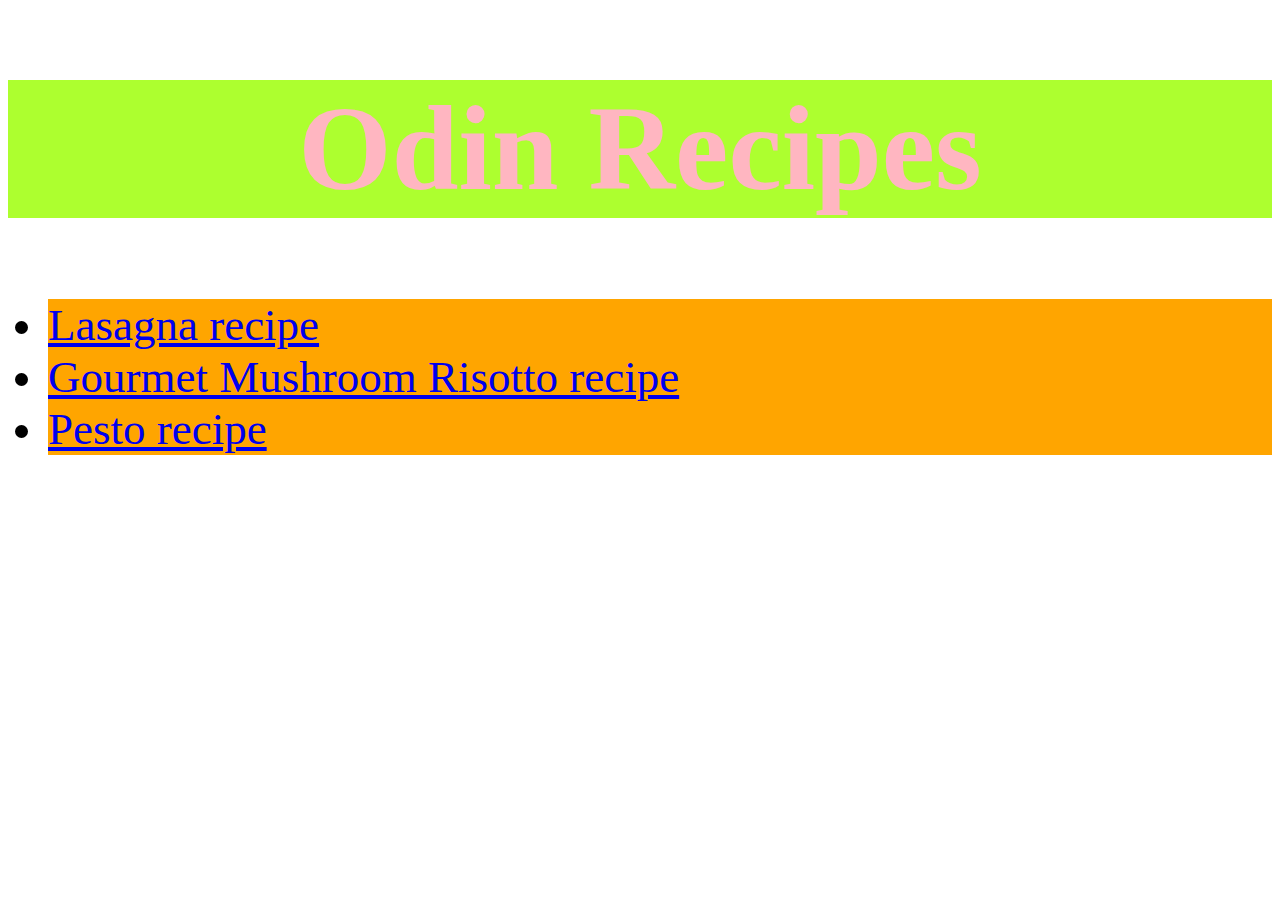
<file: index.html>
<!DOCTYPE html>
<html lang="en">
    <head>
        <meta charset="utf-8">
        <title>Odin Recipes</title>
        <link rel="stylesheet" href="./style.css">
    </head>
    <body>
        <h1 class="name main">Odin Recipes</h1>
        <ul>
            <li><a href="./recipes/lasagna.html">Lasagna recipe</a></li>
            <li><a href="./recipes/risotto.html">Gourmet Mushroom Risotto recipe</a></li>
            <li><a href="./recipes/pesto.html">Pesto recipe</a></li>
        </ul>
    </body>
</html>
</file>
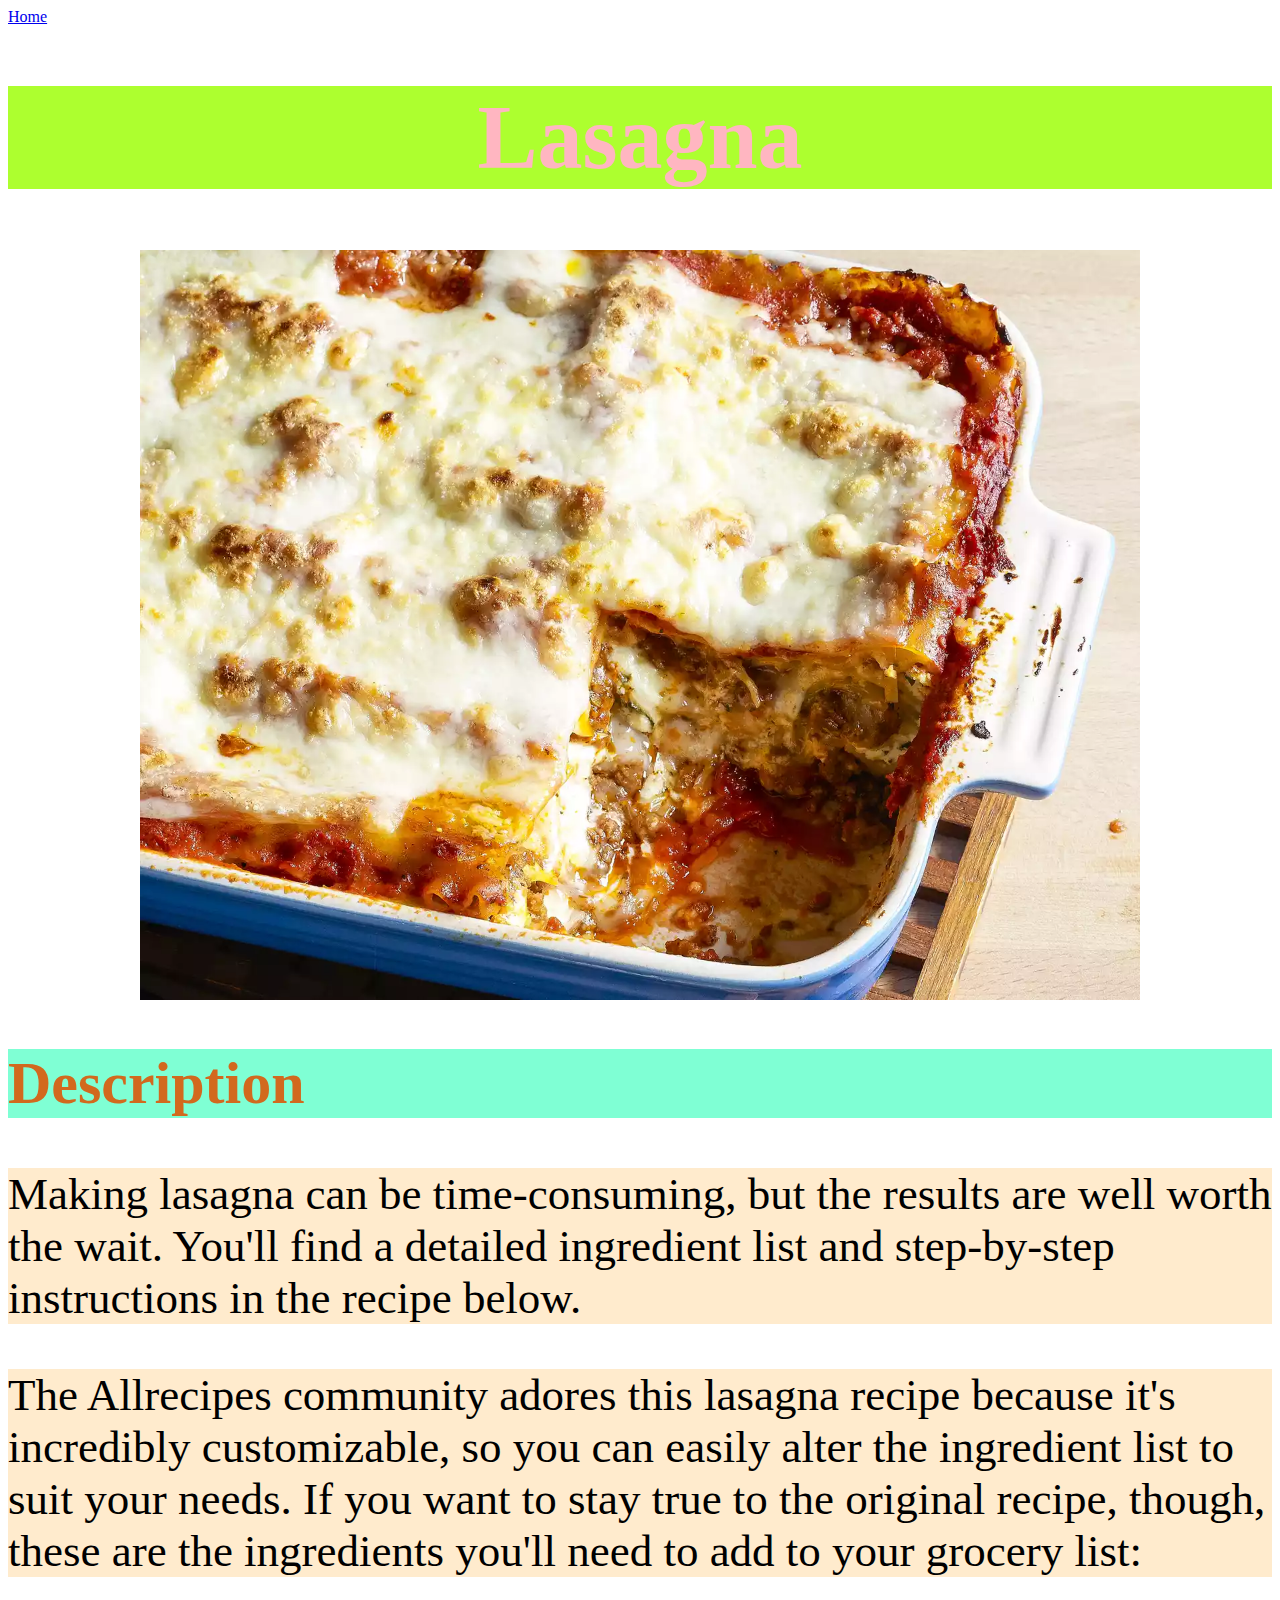
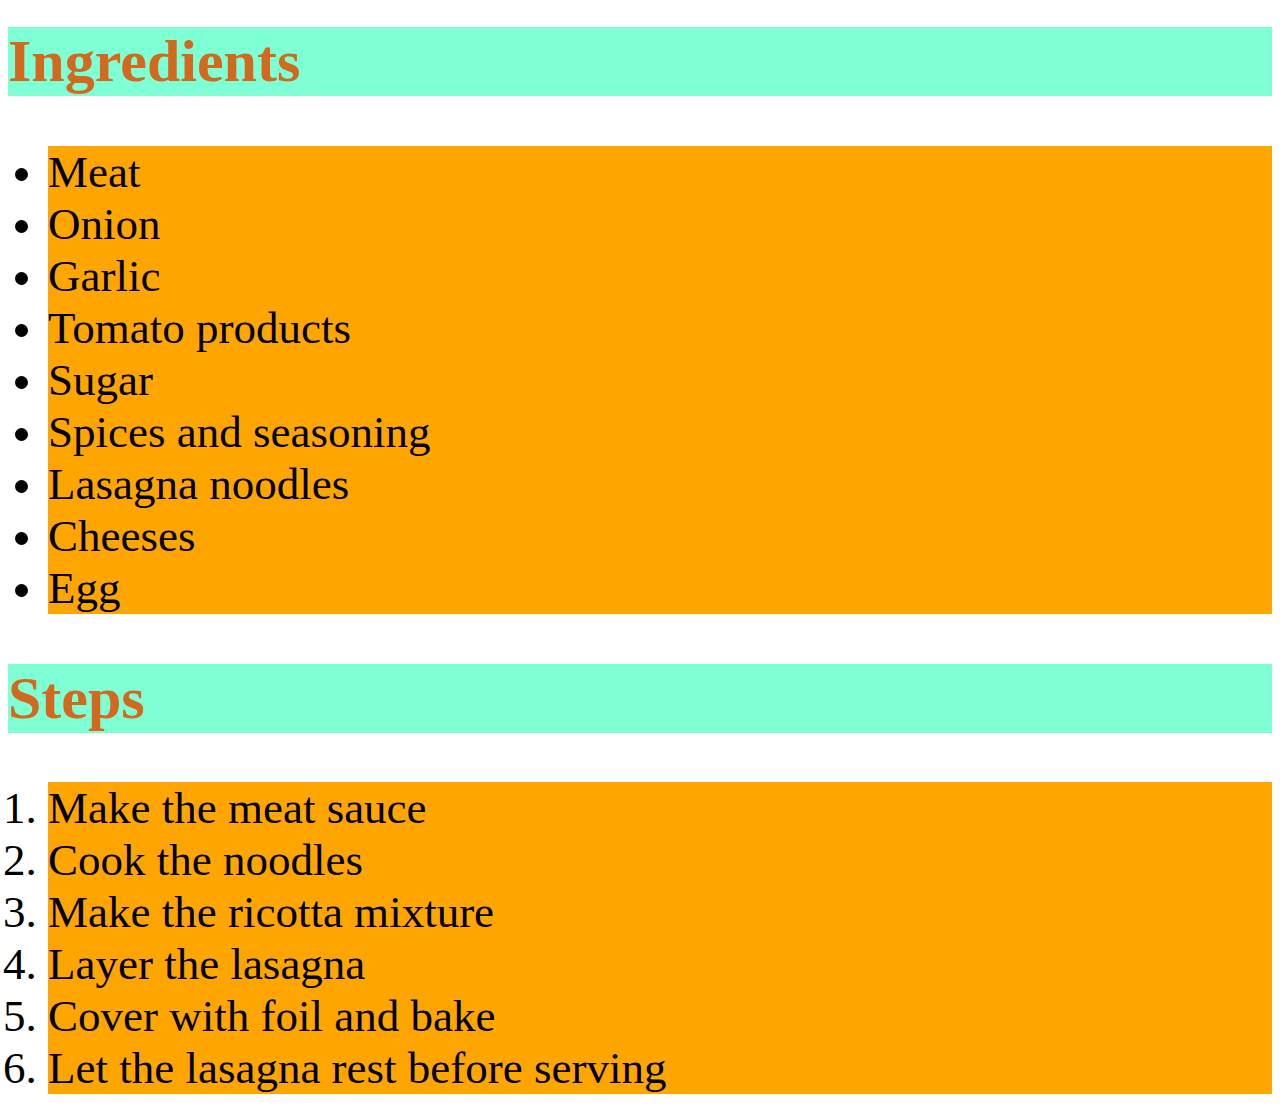
<file: recipes/lasagna.html>
<!DOCTYPE html>
<html lang="en">
    <head>
        <meta charset="utf-8">
        <title>Lasagna recipe</title>
        <link rel="stylesheet" href="../style.css">
    </head>
    <body>
        <a href="../index.html">Home</a>
        <h1 class="name">Lasagna</h1>
        <img class="dish" src="../images/lasagna.jpg" alt="A tasty lasagna">
        <h2 class="section">Description</h2>
        <p>Making lasagna can be time-consuming, but the results are well worth the wait.
            You'll find a detailed ingredient list and step-by-step instructions in the recipe below.
        </p>
        <p>
            The Allrecipes community adores this lasagna recipe because it's incredibly customizable, 
            so you can easily alter the ingredient list to suit your needs. If you want to stay true to the original recipe, 
            though, these are the ingredients you'll need to add to your grocery list:
        </p>
        <h2 class="section">Ingredients</h2>
        <ul>
            <li>Meat</li>
            <li>Onion</li>
            <li>Garlic</li>
            <li>Tomato products</li>
            <li>Sugar</li>
            <li>Spices and seasoning</li>
            <li>Lasagna noodles</li>
            <li>Cheeses</li>
            <li>Egg</li>
        </ul>
        <h2 class="section">Steps</h2>
        <ol>
            <li>Make the meat sauce</li>
            <li>Cook the noodles</li>
            <li>Make the ricotta mixture</li>
            <li>Layer the lasagna</li>
            <li>Cover with foil and bake</li>
            <li>Let the lasagna rest before serving</li>
        </ol>
    </body>
</html>
</file>
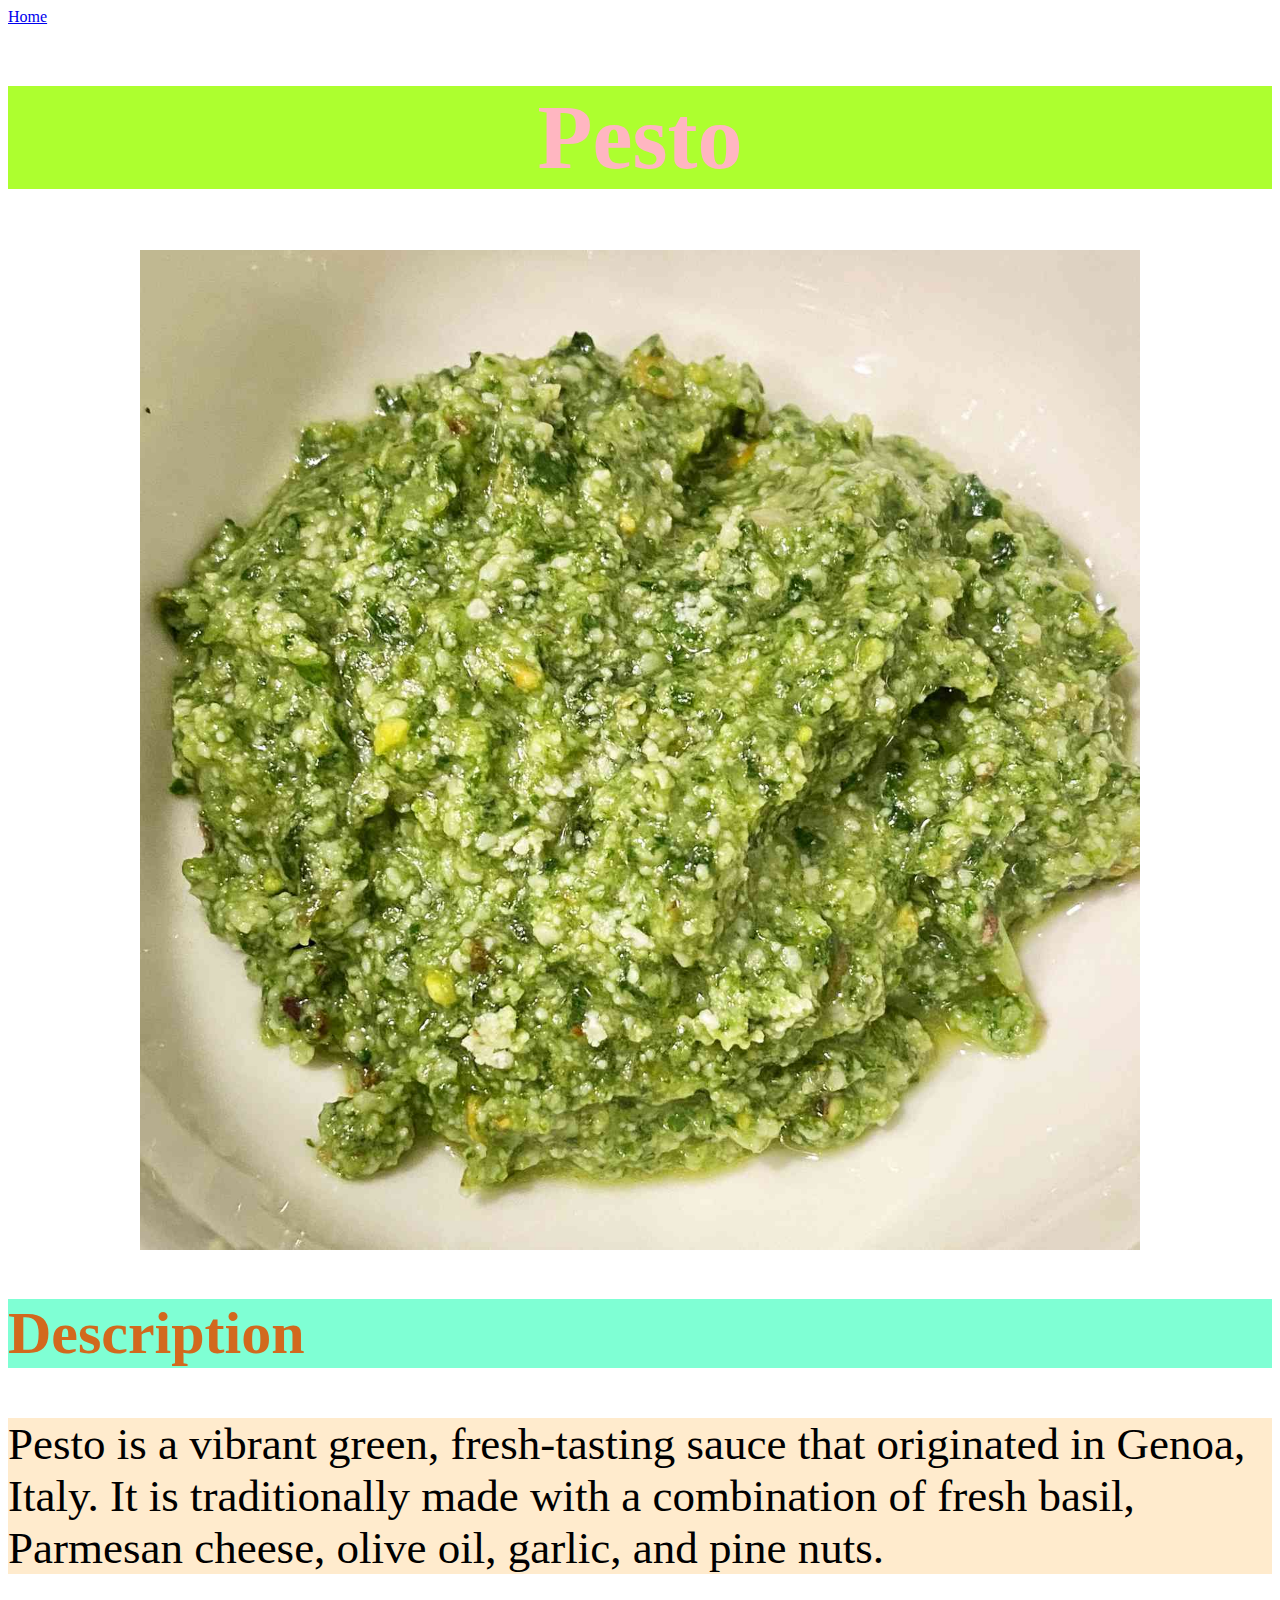
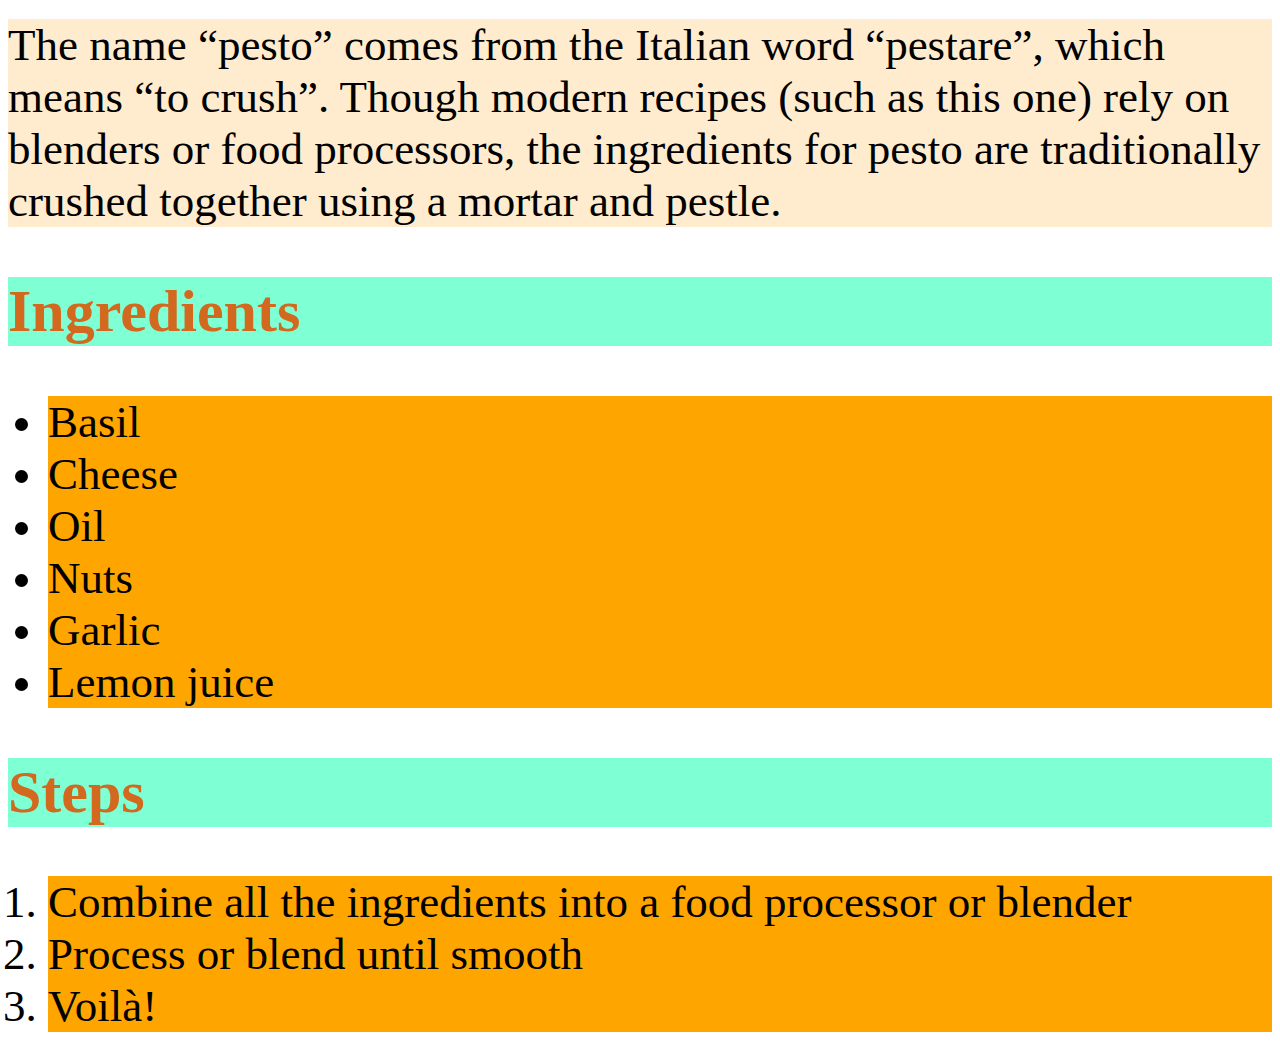
<file: recipes/pesto.html>
<!DOCTYPE html>
<html>
    <head>
        <meta charset="utf-8">
        <title>Pesto recipe</title>
        <link rel="stylesheet" href="../style.css">
    </head>
    <body>
        <a href="../index.html">Home</a>
        <h1 class="name">Pesto</h1>
        <img class="dish" src="../images/pesto.jpg" alt="A tasty pesto sauce on a plate">
        <h2 class="section">Description</h2>
        <p>
            Pesto is a vibrant green, fresh-tasting sauce that originated in Genoa, Italy. 
            It is traditionally made with a combination of fresh basil, Parmesan cheese, olive oil, garlic, and pine nuts. 
        </p>
        <p>
            The name “pesto” comes from the Italian word “pestare”, which means “to crush”. 
            Though modern recipes (such as this one) rely on blenders or food processors, 
            the ingredients for pesto are traditionally crushed together using a mortar and pestle. 
        </p>
        <h2 class="section">Ingredients</h2>
        <ul>
            <li>Basil</li>
            <li>Cheese</li>
            <li>Oil</li>
            <li>Nuts</li>
            <li>Garlic</li>
            <li>Lemon juice</li>
        </ul>
        <h2 class="section">Steps</h2>
        <ol>
            <li>Combine all the ingredients into a food processor or blender</li>
            <li>Process or blend until smooth</li>
            <li>Voilà!</li>
        </ol>
    </body>
</html>
</file>
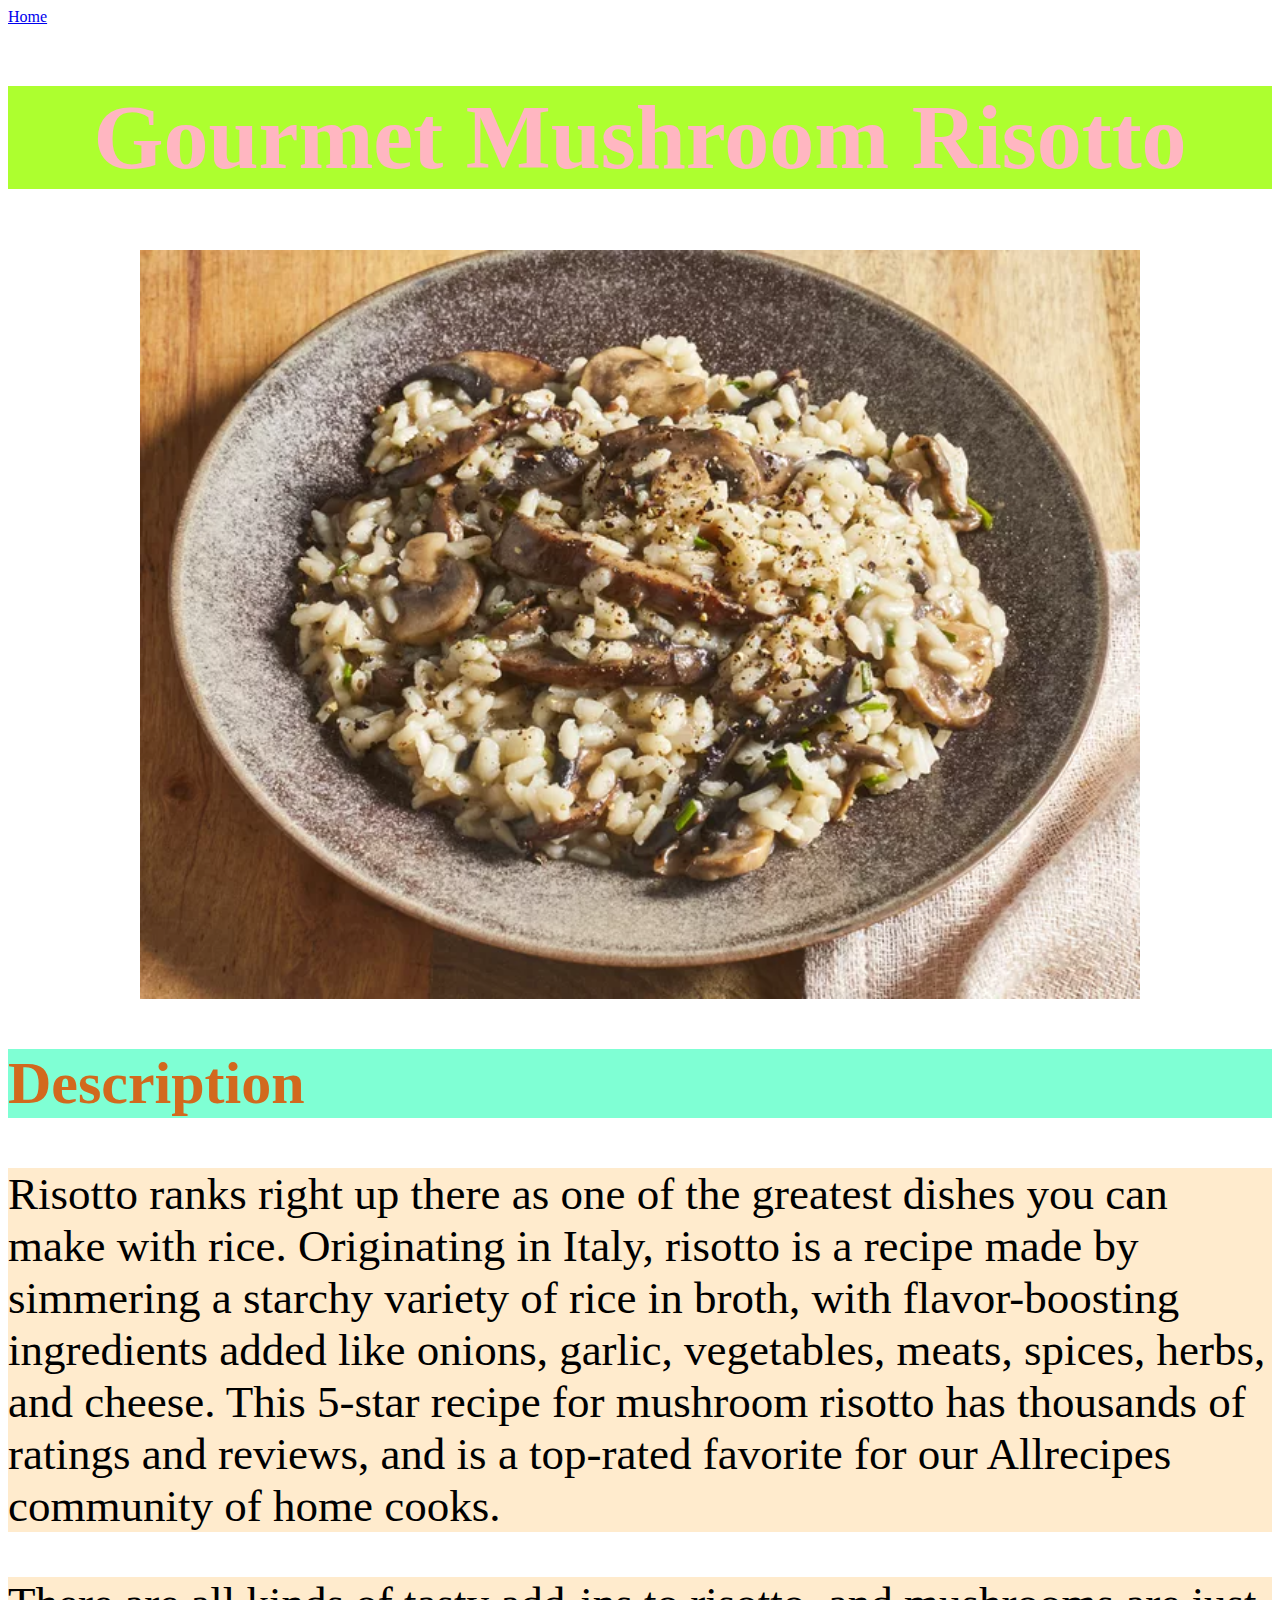
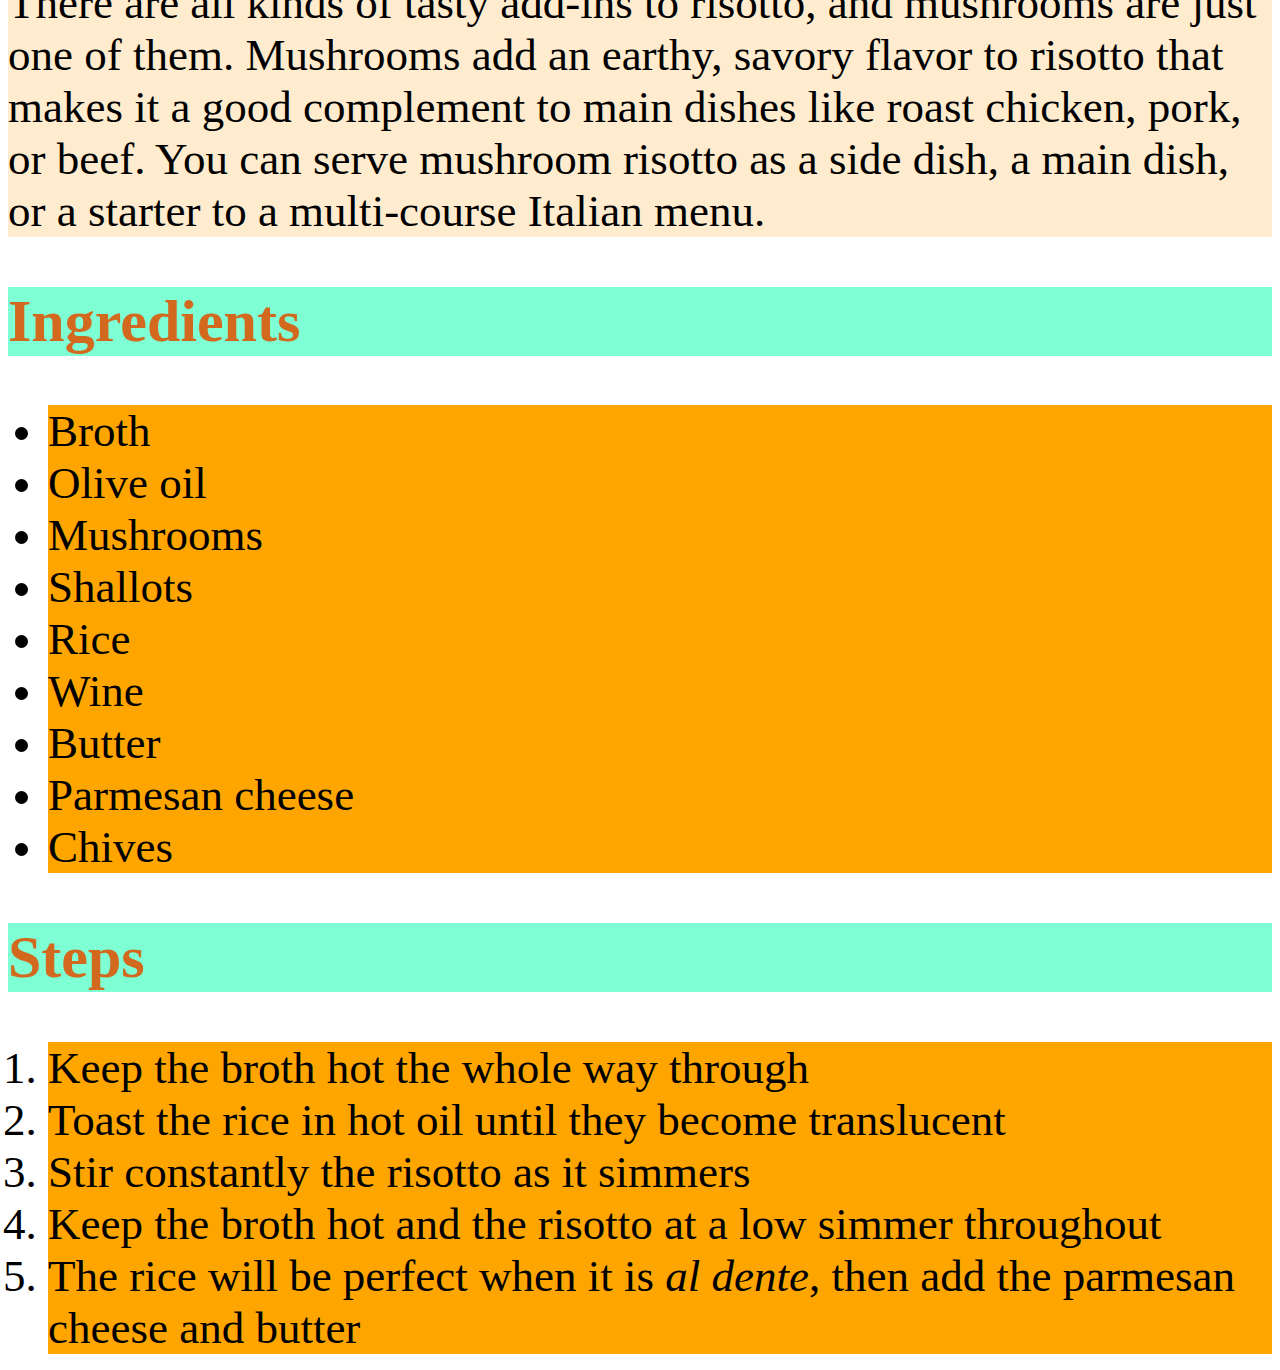
<file: recipes/risotto.html>
<!DOCTYPE html>
<html lang="en">
    <head>
        <meta charset="utf-8">
        <title>Gourmet Mushroom Risotto recipe</title>
        <link rel="stylesheet" href="../style.css">
    </head>
    <body>
        <a href="../index.html">Home</a>
        <h1 class="name">Gourmet Mushroom Risotto</h1>
        <img class="dish" src="../images/risotto.jpg" alt="A delicious Gourmet Musrhom Risotto on a plate">
        <h2 class="section">Description</h2>
        <p>
            Risotto ranks right up there as one of the greatest dishes you can make with rice. 
            Originating in Italy, risotto is a recipe made by simmering a starchy variety of rice in broth, 
            with flavor-boosting ingredients added like onions, garlic, vegetables, meats, spices, herbs, and cheese. 
            This 5-star recipe for mushroom risotto has thousands of ratings and reviews, 
            and is a top-rated favorite for our Allrecipes community of home cooks.
        </p>
        <p>
            There are all kinds of tasty add-ins to risotto, and mushrooms are just one of them. 
            Mushrooms add an earthy, savory flavor to risotto that makes it a good complement to main dishes 
            like roast chicken, pork, or beef. You can serve mushroom risotto as a side dish, a main dish, or a starter 
            to a multi-course Italian menu.
        </p>
        <h2 class="section">Ingredients</h2>
        <ul>
            <li>Broth</li>
            <li>Olive oil</li>
            <li>Mushrooms</li>
            <li>Shallots</li>
            <li>Rice</li>
            <li>Wine</li>
            <li>Butter</li>
            <li>Parmesan cheese</li>
            <li>Chives</li>
        </ul>
        <h2 class="section">Steps</h2>
        <ol>
            <li>Keep the broth hot the whole way through</li>
            <li>Toast the rice in hot oil until they become translucent</li>
            <li>Stir constantly the risotto as it simmers</li>
            <li>Keep the broth hot and the risotto at a low simmer throughout</li>
            <li>The rice will be perfect when it is <em>al dente</em>, then add the parmesan cheese and butter</li>
        </ol>
    </body>
</html>
</file>
<file: style.css>
body {
    font-family: "Copperplate", fantasy;
}

.name {
    font-size: 90px;
    background-color: greenyellow;
    color: lightpink;
    text-align: center;
}

.main {
    font-size: 120px;
    text-align: center;
}

.section {
    font-size: 60px;
    background-color: aquamarine;
    color: chocolate;
}

li {
    font-size: 45px;
    background-color: orange;
}

p {
    font-size: 45px;
    background-color: blanchedalmond;
}

.dish {
    height: auto;
    width: 1000px;
    margin: auto;
    display: block;
}
</file>
